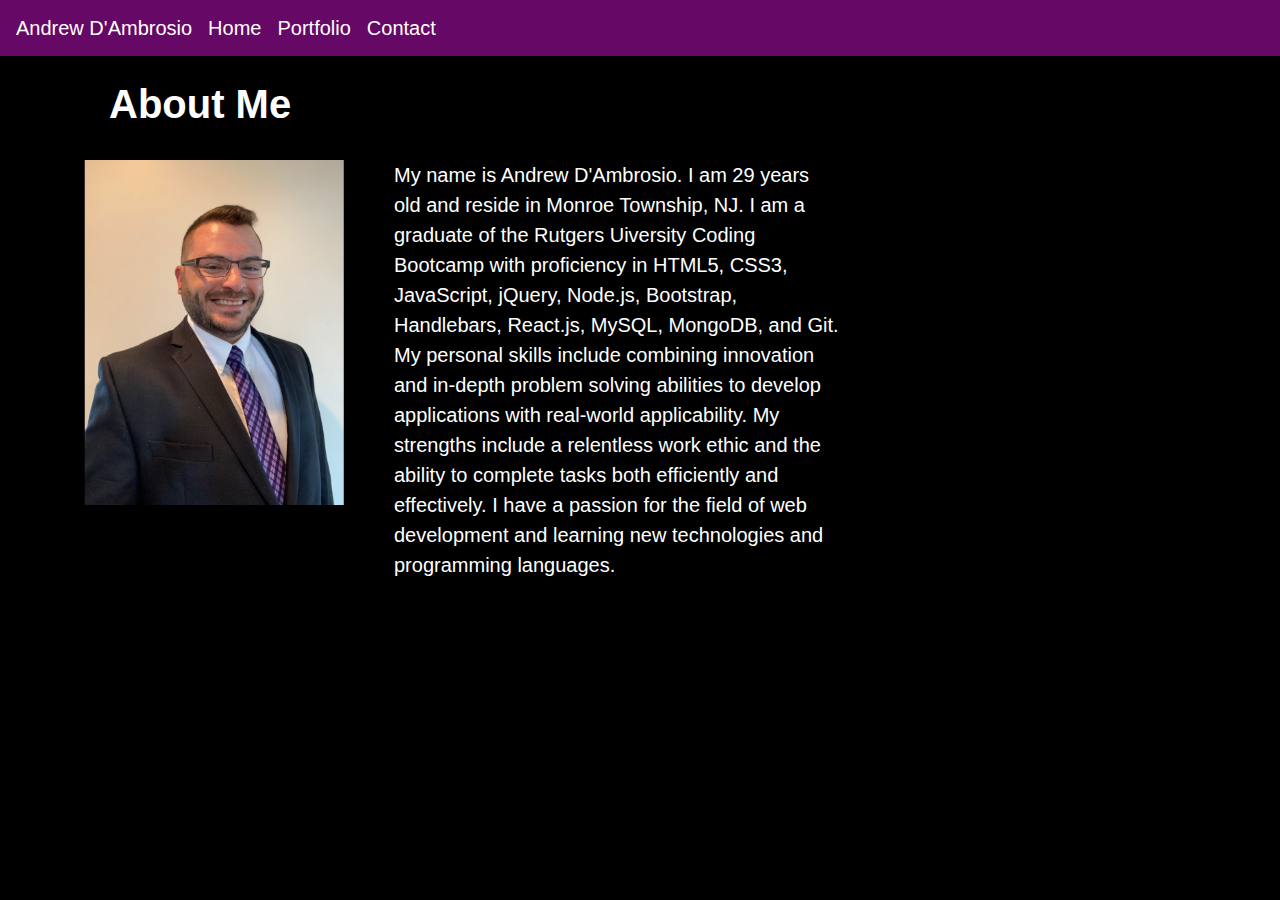
<file: index.html>
<!DOCTYPE html>
<html lang="en">

<head>
  <meta charset="UTF-8">
  <meta name="viewport" content="width=device-width, initial-scale=1.0">
  <meta http-equiv="X-UA-Compatible" content="ie=edge">
  <link rel="stylesheet" href="https://cdnjs.cloudflare.com/ajax/libs/twitter-bootstrap/4.4.1/css/bootstrap.min.css">
  <link rel="stylesheet" href="https://cdnjs.cloudflare.com/ajax/libs/font-awesome/5.11.2/css/all.min.css">
  <link href="https://fonts.googleapis.com/css?family=Baloo+Bhai+2&display=swap" rel="stylesheet">
  <link rel="stylesheet" href="assets/style.css">
  <title>Andrew J. D'Ambrosio</title>
</head>

<body>
 <!--Start nav bar-->
  <nav class="navbar navbar-expand-lg navbar navbar-dark purple">
    <a class="navbar-brand" href="index.html">Andrew D'Ambrosio</a>
    <button class="navbar-toggler" type="button" data-toggle="collapse" data-target="#navbarNav"
      aria-controls="navbarNav" aria-expanded="false" aria-label="Toggle navigation">
      <span class="navbar-toggler-icon"></span>
    </button>
    <div class="collapse navbar-collapse" id="navbarNav">
      <ul class="navbar-nav">
        <li class="nav-item active">
          <a class="navbar-brand" href="index.html">Home<span class="sr-only">(current)</span></a>
        </li>
        <li class="nav-item">
          <a class="navbar-brand" href="portfolio.html">Portfolio</a>
        </li>
        <li class="nav-item">
          <a class="navbar-brand" href="contact.html">Contact</a>
        </li>
      </ul>
    </div>
  </nav>
  <!--End nav bar-->

  <div class="container">
    <div class="row mt-4">
      <div class="col-3 ml-4">
          <h1 class="heading"><strong>About Me</strong></h1>
      </div>
    </div>

    <div class="row mt-4">
      <div class="col-3">
          <img
            src="images/Headshot.jpg"
            class="headshot align-self-center mr-3" alt="Andrew D'Ambrosio">
      </div>

      <div class="col-5 ml-4">
        <p class="about-me">My name is Andrew D'Ambrosio. I am 29 years old and reside in Monroe Township, NJ. I am a graduate of the Rutgers Uiversity Coding Bootcamp with proficiency in HTML5, CSS3, JavaScript, jQuery, Node.js, Bootstrap, Handlebars, React.js, MySQL, MongoDB, and Git. My personal skills include combining innovation and in-depth problem solving abilities to develop applications with real-world applicability. My strengths include a relentless work ethic and the ability to complete tasks both efficiently and effectively. I have a passion for the field of web development and learning new technologies and programming languages.</p>
      </div>
    </div>

  <script src="https://cdnjs.cloudflare.com/ajax/libs/jquery/3.4.1/jquery.slim.min.js"></script>
  <script src="https://cdnjs.cloudflare.com/ajax/libs/popper.js/1.16.0/umd/popper.min.js"></script>
  <script src="https://cdnjs.cloudflare.com/ajax/libs/twitter-bootstrap/4.4.1/js/bootstrap.min.js"></script>
</body>

</html>
</file>
<file: assets/style.css>
body {
    background-color: black;
}

.headshot {
    max-height: 345px;
    max-width: 345px;
    -webkit-transform: scaleX(-1);
    transform: scaleX(-1);
}

.text-secondary {
    font-family: Arial, Helvetica, sans-serif;
    text-align: center;
    font-size: 22px;
    color: white;
}

.heading {
    font-family: Arial, Helvetica, sans-serif;
    color: white;
}

.about-me {
    font-family: Arial, Helvetica, sans-serif;
    font-size: 20px;
    color: white;
}

.navbar-brand {
    font-family: Arial, Helvetica, sans-serif;
}

.contact {
    font-family: Arial, Helvetica, sans-serif;
}

.text-secondary {
    color: white;
}

.contact {
    color:white;
}

.purple {
    background-color: rgba(129, 10, 129, 0.788);
}
</file>
